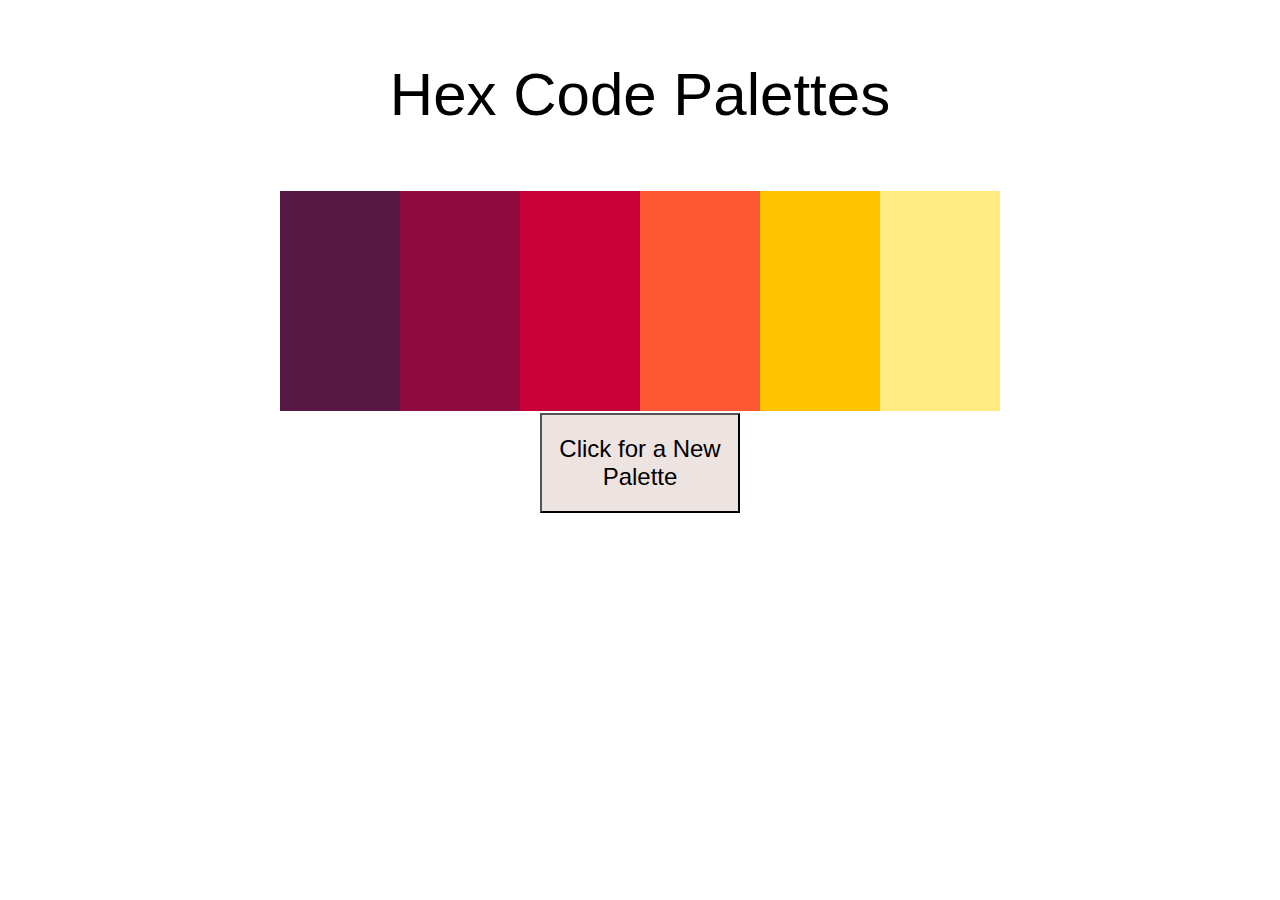
<file: CreateTask/table1.html>
<!DOCTYPE html>
<html>
    <head>
        <meta charset="UTF-8">
        <script src="https://code.jquery.com/jquery-1.12.3.min.js" integrity="sha256-aaODHAgvwQW1bFOGXMeX+pC4PZIPsvn2h1sArYOhgXQ=" crossorigin="anonymous"></script>
        <script src="js/script.js"></script>
        <link rel="stylesheet" href="css/style.css">
        <title>Animation Project</title>
    </head>
    
    <body>
        <p class="text"> Hex Code Palettes</p>
        <center><table class="table table1">
            <tr>
                <td class="box box11">
                    <p class="wText text11">
                        Hex: #581845<br />
                        rgba: (88, 24, 69, 1)<br />
                        hsla: (318, 57%, 22%, 1)<br />
                    </p>
                </td>
                <td class="box box12">
                    <p class="wText text12">
                        Hex: #900c3f<br />
                        rgba: (144, 12, 63, 1)<br />
                        hsla: (337, 85%, 31%, 1)<br />
                    </p>
                </td>
                <td class="box box13">
                    <p class="wText text13">
                        Hex: #C70039<br />
                        rgba: (199, 0, 57, 1)<br />
                        hsla: (343, 100%, 39%, 1)<br />
                    </p>
                </td>
                <td class="box box14">
                    <p class="wText text14">
                        Hex: #FF5733<br />
                        rgba: (255, 87, 51, 1)<br />
                        hsla: (11, 100%, 60%, 1)<br />
                    </p>
                </td>
                <td class="box box15">
                    <p class="wText text15">
                        Hex: #FFC300<br />
                        rgba: (255, 195, 0, 1)<br />
                        hsla: (46, 100%, 50%, 1)<br />
                    </p>
                </td>
                <td class="box box16">
                    <p class="bText text16">
                        Hex: #FFEB7F<br />
                        rgba: (255, 235, 127, 1)<br />
                        hsla: (51, 100%, 75%, 1)<br />
                    </p>
                </td>
            </tr>
        </table></center>
    </ br>
    <center><a href="table2.html"><button class="button">Click for a New Palette</button></a></center>
    </ br>
<!--    <center><a href="sliders.html"><button class="button">Make Your Own Palette!</button></a></center> -->
                
           
        
        
    </body>
</html>
</file>
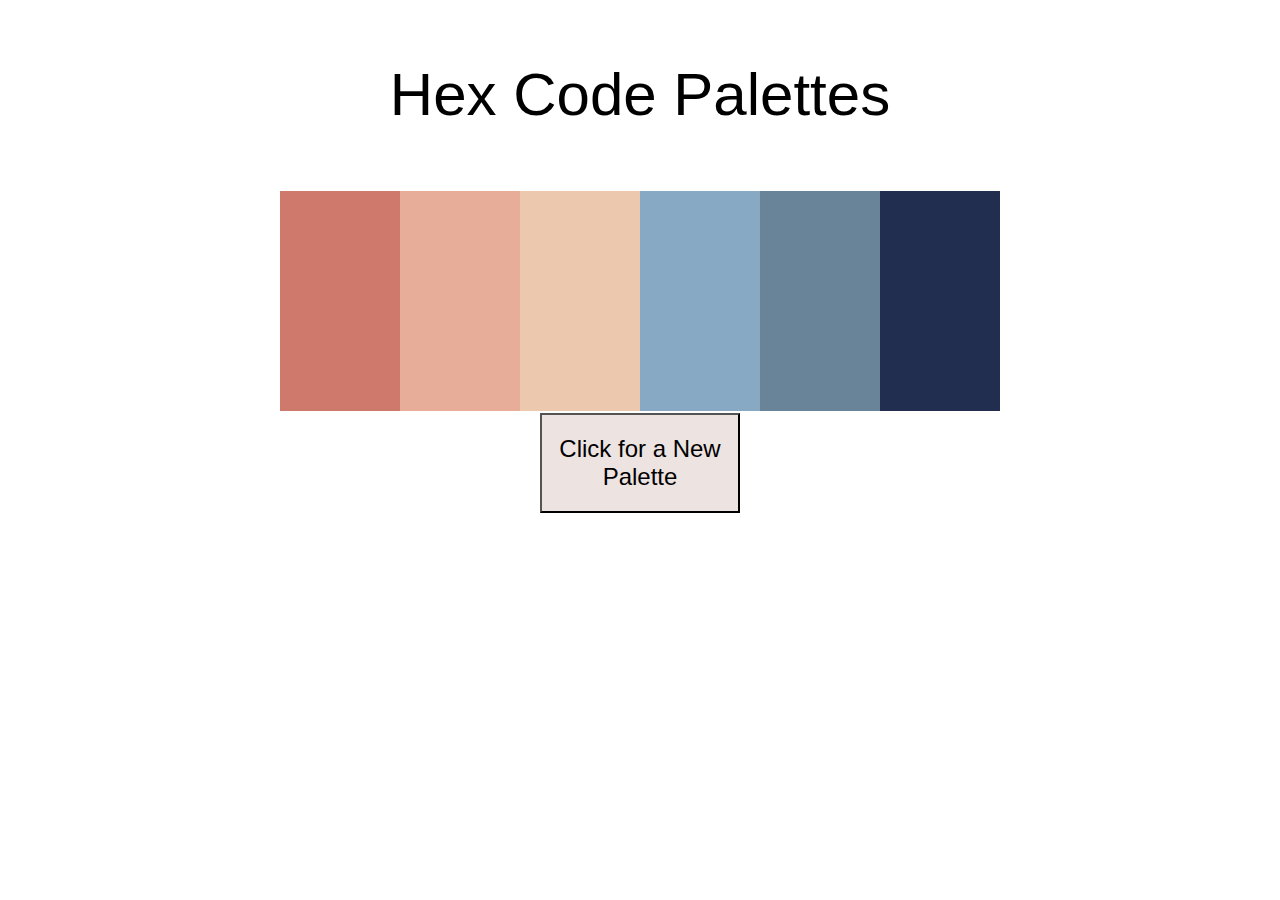
<file: CreateTask/table2.html>
<!DOCTYPE html>
<html>
    <head>
        <meta charset="UTF-8">
        <script src="https://code.jquery.com/jquery-1.12.3.min.js" integrity="sha256-aaODHAgvwQW1bFOGXMeX+pC4PZIPsvn2h1sArYOhgXQ=" crossorigin="anonymous"></script>
        <script src="js/script.js"></script>
        <link rel="stylesheet" href="css/style.css">
        <title>Animation Project</title>
    </head>
    
    <body>
        <p class="text"> Hex Code Palettes</p>
        <center><table class="table table2">
            <tr>
                <td class="box box21">
                    <p class="wText text21">
                        Hex: #CE796B<br />
                        rgba: (206, 121, 107, 1)<br />
                        hsla: (8, 50%, 61%, 1)<br />
                    </p>
                </td>    
                <td class="box box22">
                    <p class="wText text22">
                        Hex: #E7AD99<br />
                        rgba: (231, 173, 153, 1)<br />
                        hsla: (15, 62%, 75%, 1)<br />
                    </p>
                </td>
                <td class="box box23">
                    <p class="bText text23">
                        Hex: #ECC8AF<br />
                        rgba: (236, 200, 175, 1)<br />
                        hsla: (25, 62%, 81%, 1)<br />
                    </p>
                </td>
                <td class="box box24">
                    <p class="wText text24">
                        Hex: #87A9C4<br />
                        rgba: (135, 169, 196, 1)<br />
                        hsla: (207, 34%, 65%, 1)<br />
                    </p>
                </td>
                <td class="box box25">
                    <p class="wText text25">
                        Hex: #698499<br />
                        rgba: (105, 132, 153, 1)<br />
                        hsla: (206, 19%, 51%, 1)<br />
                    </p>
                </td>
                <td class="box box26">
                    <p class="wText text26">
                        Hex: #222E50<br />
                        rgba: (34, 46, 80, 1)<br />
                        hsla: (224, 40%, 22%, 1)<br />
                    </p>
                </td>
            </tr>
        </table></center>
    </ br>
    <center><a href="table3.html"><button class="button">Click for a New Palette</button></a></center>
                
           
        
        
    </body>
</html>
</file>
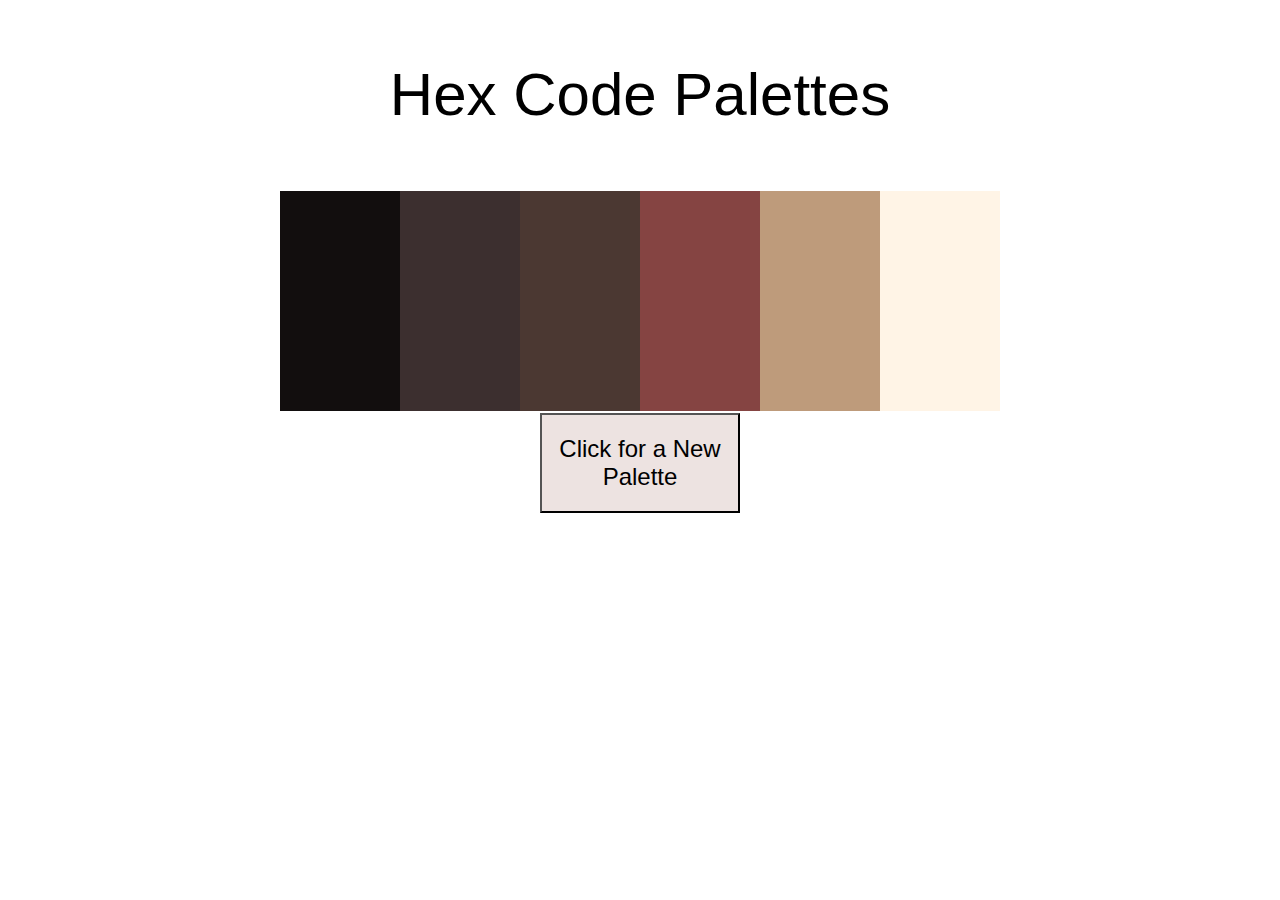
<file: CreateTask/table3.html>
<!DOCTYPE html>
<html>
    <head>
        <meta charset="UTF-8">
        <script src="https://code.jquery.com/jquery-1.12.3.min.js" integrity="sha256-aaODHAgvwQW1bFOGXMeX+pC4PZIPsvn2h1sArYOhgXQ=" crossorigin="anonymous"></script>
        <script src="js/script.js"></script>
        <link rel="stylesheet" href="css/style.css">
        <title>Animation Project</title>
    </head>
    
    <body>
        <p class="text"> Hex Code Palettes</p>
        <center><table class="table table3">
            <tr>
                <td class="box box31">
                    <p class="wText text31">
                        Hex: #120e0e<br />
                        rgba: (18, 14, 14, 1)<br />
                        hsla: (0, 13%, 6%, 1)<br />
                    </p>
                </td>    
                <td class="box box32">
                    <p class="wText text32">
                        Hex: #3c2f2f<br />
                        rgba: (60, 47, 47, 1)<br />
                        hsla: (0, 12%, 21%, 1)<br />
                    </p>
                </td>
                <td class="box box33">
                    <p class="wText text33">
                        Hex: #4b3832<br />
                        rgba: (75, 56, 50, 1)<br />
                        hsla: (14, 20%, 25%, 1)<br />
                    </p>
                </td>
                <td class="box box34">
                    <p class="wText text34">
                        Hex: #854442<br />
                        rgba: (133, 68, 66, 1)<br />
                        hsla: (2, 34%, 39%, 1)<br />
                    </p>
                </td>
                <td class="box box35">
                    <p class="wText text35">
                        Hex: #be9b7b<br />
                        rgba: (190, 155, 123, 1)<br />
                        hsla: (29, 34%, 61%, 1)<br />
                    </p>
                </td>
                <td class="box box36">
                    <p class="bText text36">
                        Hex: #fff4e6<br />
                        rgba: (255, 244, 230, 1)<br />
                        hsla: (34, 100%, 95%, 1)<br />
                    </p>
                </td>
            </tr>
        </table></center>
    </ br>
    <center><a href="table1.html"><button class="button">Click for a New Palette</button></a></center>
                
           
        
        
    </body>
</html>
</file>
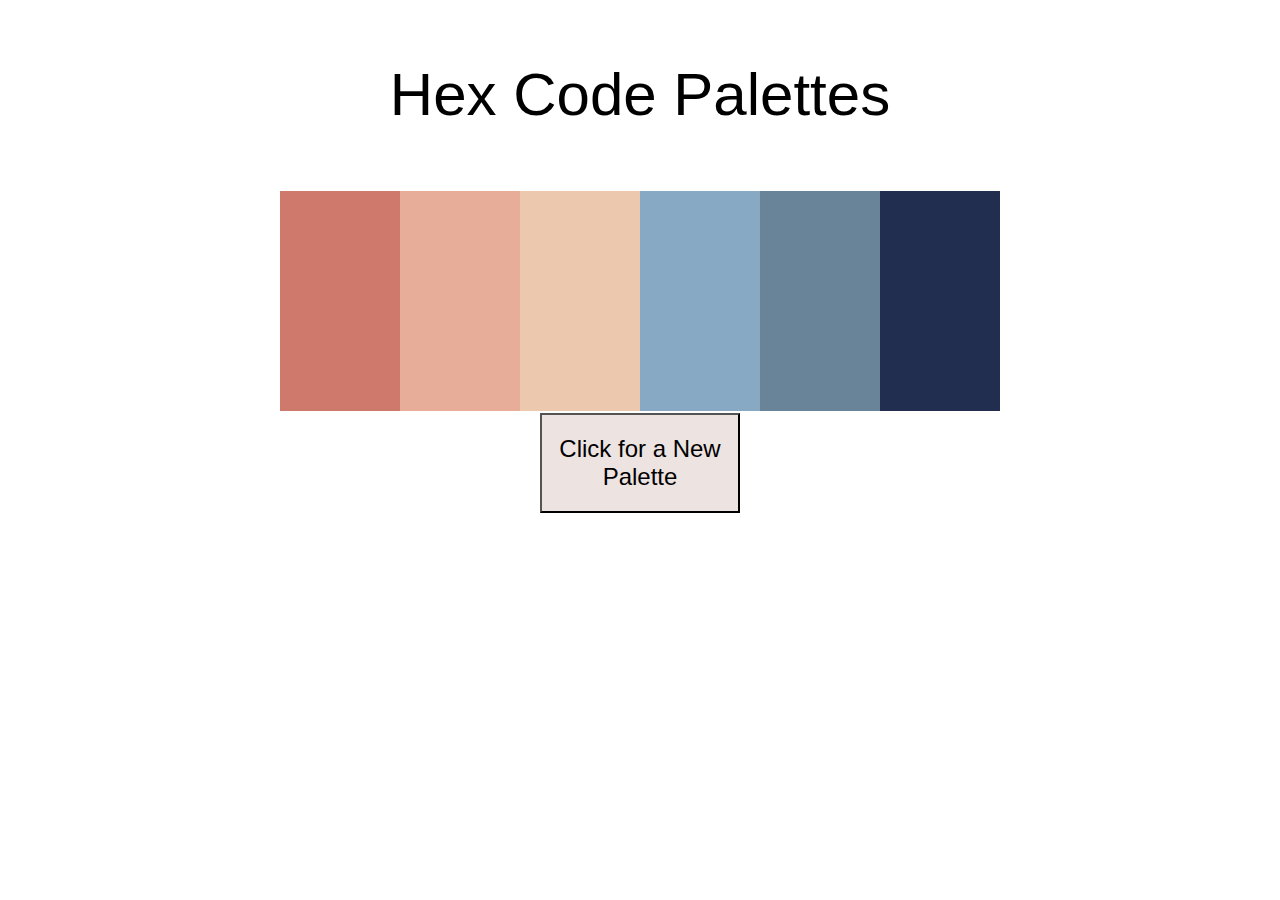
<file: CreateTask/table4.html>
<!DOCTYPE html>
<html>
    <head>
        <meta charset="UTF-8">
        <script src="https://code.jquery.com/jquery-1.12.3.min.js" integrity="sha256-aaODHAgvwQW1bFOGXMeX+pC4PZIPsvn2h1sArYOhgXQ=" crossorigin="anonymous"></script>
        <script src="js/script.js"></script>
        <link rel="stylesheet" href="css/style.css">
        <title>Animation Project</title>
    </head>
    
    <body>
        <p class="text"> Hex Code Palettes</p>
        <center><table class="table table2">
            <tr>
                <td class="box box21">
                    <p class="wText text21">
                        Hex: #CE796B<br />
                        rgba: (206, 121, 107, 1)<br />
                        hsla: (8, 50%, 61%, 1)<br />
                    </p>
                </td>    
                <td class="box box22">
                    <p class="wText text22">
                        Hex: #E7AD99<br />
                        rgba: (231, 173, 153, 1)<br />
                        hsla: (15, 62%, 75%, 1)<br />
                    </p>
                </td>
                <td class="box box23">
                    <p class="bText text23">
                        Hex: #ECC8AF<br />
                        rgba: (236, 200, 175, 1)<br />
                        hsla: (25, 62%, 81%, 1)<br />
                    </p>
                </td>
                <td class="box box24">
                    <p class="wText text24">
                        Hex: #87A9C4<br />
                        rgba: (135, 169, 196, 1)<br />
                        hsla: (207, 34%, 65%, 1)<br />
                    </p>
                </td>
                <td class="box box25">
                    <p class="wText text25">
                        Hex: #698499<br />
                        rgba: (105, 132, 153, 1)<br />
                        hsla: (206, 19%, 51%, 1)<br />
                    </p>
                </td>
                <td class="box box26">
                    <p class="wText text26">
                        Hex: #222E50<br />
                        rgba: 34, 46, 80, 1)<br />
                        hsla: (224, 40%, 22%, 1)<br />
                    </p>
                </td>
            </tr>
        </table></center>
    </ br>
    <center><a href="table3.html"><button class="button">Click for a New Palette</button></a></center>
                
           
        
        
    </body>
</html>
</file>
<file: CreateTask/css/style.css>
.text {
  font-family: sans-serif;
  text-align: center;
  text-decoration: bold;
  font-size: 60px;
}

.wText {
  font-family: sans-serif;
  text-align: left;
  color: #ffffff;
  font-size: 25px;
  font-weight: bold;
}

.bText {
  font-family: sans-serif;
  text-align: left;
  color: #000000;
  font-size: 25px;
  font-weight: bold;
}

table tr {
    height: 200px;
}

.button {
  height: 100px;
  width: 200px;
  font-size: x-large;
  font-family: sans-serif;
  text-decoration: none;
  background-color: #ede3e1;
  color: #000000;
  
}

/* Box Positioning */
.box {
  float: left;
  width: 100px;
  height: 200px;
  padding: 10px;
  float: center;
}

.sbox {
  width: 200px;
  height: 400px;
  padding: 10px;
  float: inherit;
}

/* Make your own palette*/
.slider{
  width: 175px;
}

input {
  display:block;
}

/* Box Colors */
#sbox1{
  background-color: #800000;
  transition: 100ms;
}

.box11 {
  background-color: #581845; 
}

.box12 {
  background-color: #900C3F; 
}

.box13 {
  background-color: #C70039; 
}

.box14 {
  background-color: #FF5733; 
}

.box15 {
  background-color: #FFC300; 
}

.box16 {
  background-color: #FFEB7F; 
}

/*Table 2*/
.box21 {
  background-color: #CE796B; 
}

.box22 {
  background-color: #E7AD99; 
}

.box23 {
  background-color: #ECC8AF; 
}

.box24 {
  background-color: #87A9C4; 
}

.box25 {
  background-color: #698499; 
}

.box26 {
  background-color: #222E50; 
}

/*Table 3*/
.box31 {
  background-color: #120e0e; 
}

.box32 {
  background-color: #3c2f2f; 
}

.box33 {
  background-color: #4b3832; 
}

.box34 {
  background-color: #854442; 
}

.box35 {
  background-color: #be9b7b; 
}

.box36 {
  background-color: #fff4e6; 
}

/* Text Visibility */
.box11 .text11 {
  position:relative;
  top:30px;
  bottom:30px;
  left:0px;
  visibility:hidden;
}

.box11:hover .text11 {
  visibility:visible;
}

.box12 .text12 {
  position:relative;
  top:30px;
  bottom:30px;
  left:0px;
  visibility:hidden;
}

.box12:hover .text12 {
  visibility:visible;
}

.box13 .text13 {
  position:relative;
  top:30px;
  bottom:30px;
  left:0px;
  visibility:hidden;
}

.box13:hover .text13 {
  visibility:visible;
}

.box14 .text14 {
  position:relative;
  top:30px;
  bottom:30px;
  left:0px;
  visibility:hidden;
}

.box14:hover .text14 {
  visibility:visible;
}

.box15 .text15 {
  position:relative;
  top:30px;
  bottom:30px;
  left:0px;
  visibility:hidden;
}

.box15:hover .text15 {
  visibility:visible;
}

.box16 .text16 {
  position:relative;
  top:30px;
  bottom:30px;
  left:0px;
  visibility:hidden;
}

.box16:hover .text16 {
  visibility:visible;
}

/*Table 2*/
.box21 .text21 {
  position:relative;
  top:30px;
  bottom:30px;
  left:0px;
  visibility:hidden;
}

.box21:hover .text21 {
  visibility:visible;
}

.box22 .text22 {
  position:relative;
  top:30px;
  bottom:30px;
  left:0px;
  visibility:hidden;
}

.box22:hover .text22 {
  visibility:visible;
}

.box23 .text23 {
  position:relative;
  top:30px;
  bottom:30px;
  left:0px;
  visibility:hidden;
}

.box23:hover .text23 {
  visibility:visible;
}

.box24 .text24 {
  position:relative;
  top:30px;
  bottom:30px;
  left:0px;
  visibility:hidden;
}

.box24:hover .text24 {
  visibility:visible;
}

.box25 .text25 {
  position:relative;
  top:30px;
  bottom:30px;
  left:0px;
  visibility:hidden;
}

.box25:hover .text25 {
  visibility:visible;
}

.box26 .text26 {
  position:relative;
  top:30px;
  bottom:30px;
  left:0px;
  visibility:hidden;
}

.box26:hover .text26 {
  visibility:visible;
}

/*Table 3*/
.box31 .text31 {
  position:relative;
  top:30px;
  bottom:30px;
  left:0px;
  visibility:hidden;
}

.box31:hover .text31 {
  visibility:visible;
}

.box32 .text32 {
  position:relative;
  top:30px;
  bottom:30px;
  left:0px;
  visibility:hidden;
}

.box32:hover .text32 {
  visibility:visible;
}

.box33 .text33 {
  position:relative;
  top:30px;
  bottom:30px;
  left:0px;
  visibility:hidden;
}

.box33:hover .text33 {
  visibility:visible;
}

.box34 .text34 {
  position:relative;
  top:30px;
  bottom:30px;
  left:0px;
  visibility:hidden;
}

.box34:hover .text34 {
  visibility:visible;
}

.box35 .text35 {
  position:relative;
  top:30px;
  bottom:30px;
  left:0px;
  visibility:hidden;
}

.box35:hover .text35 {
  visibility:visible;
}

.box36 .text36 {
  position:relative;
  top:30px;
  bottom:30px;
  left:0px;
  visibility:hidden;
}

.box36:hover .text36 {
  visibility:visible;
}
</file>
